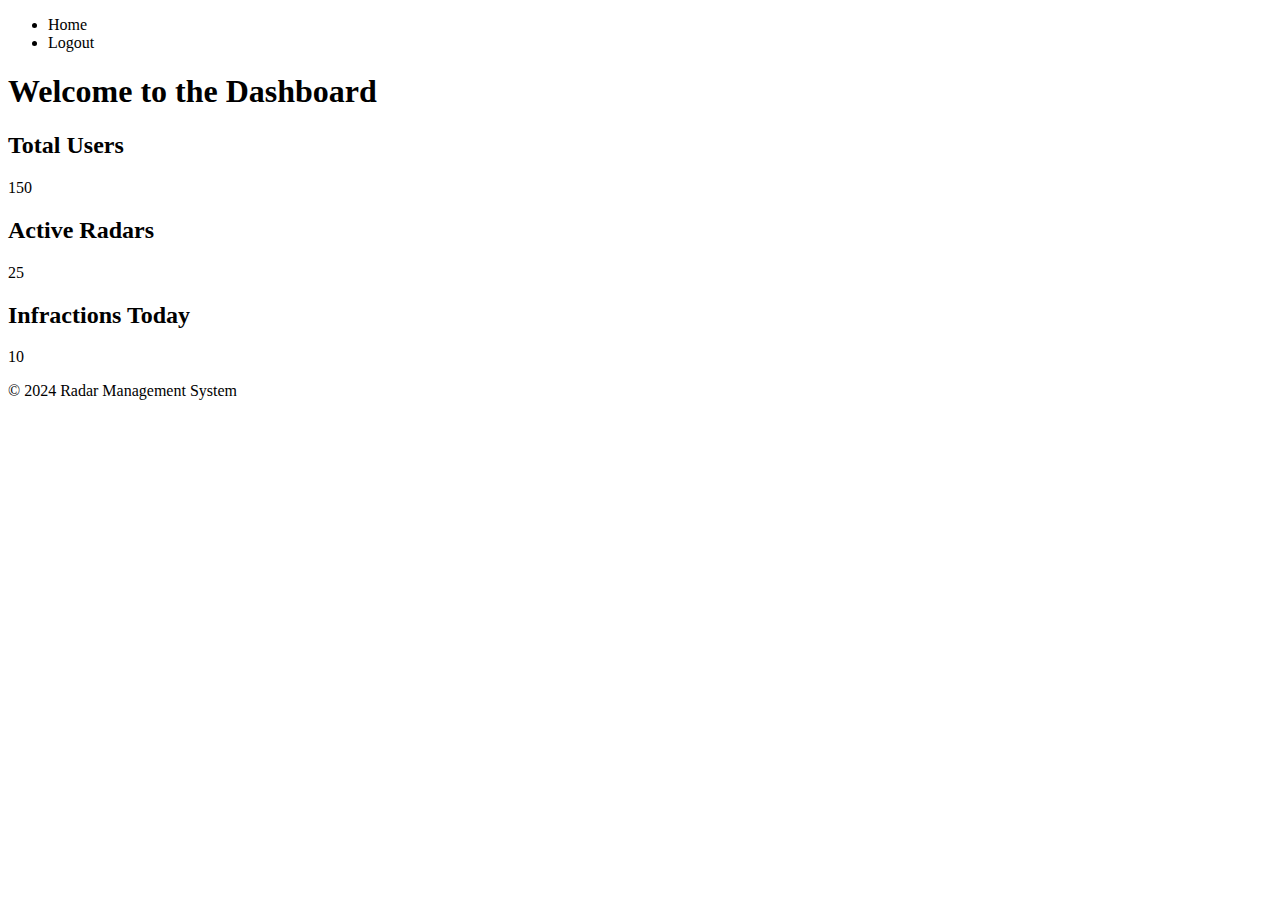
<file: target/classes/templates/index.html>
<!DOCTYPE html>
<html xmlns:th="http://www.thymeleaf.org">
<head>
  <meta charset="UTF-8">
  <title>Dashboard</title>
  <link rel="stylesheet" th:href="@{/css/styles.css}">
</head>
<body>
<header>
  <nav>
    <ul>
      <li><a th:href="@{/}">Home</a></li>
      <li><a th:href="@{/logout}">Logout</a></li>
    </ul>
  </nav>
</header>
<main>
  <section class="dashboard">
    <h1>Welcome to the Dashboard</h1>
    <div class="info-boxes">
      <div class="info-box">
        <h2>Total Users</h2>
        <p>150</p>
      </div>
      <div class="info-box">
        <h2>Active Radars</h2>
        <p>25</p>
      </div>
      <div class="info-box">
        <h2>Infractions Today</h2>
        <p>10</p>
      </div>
    </div>
  </section>
</main>
<footer>
  <p>&copy; 2024 Radar Management System</p>
</footer>
</body>
</html>
</file>
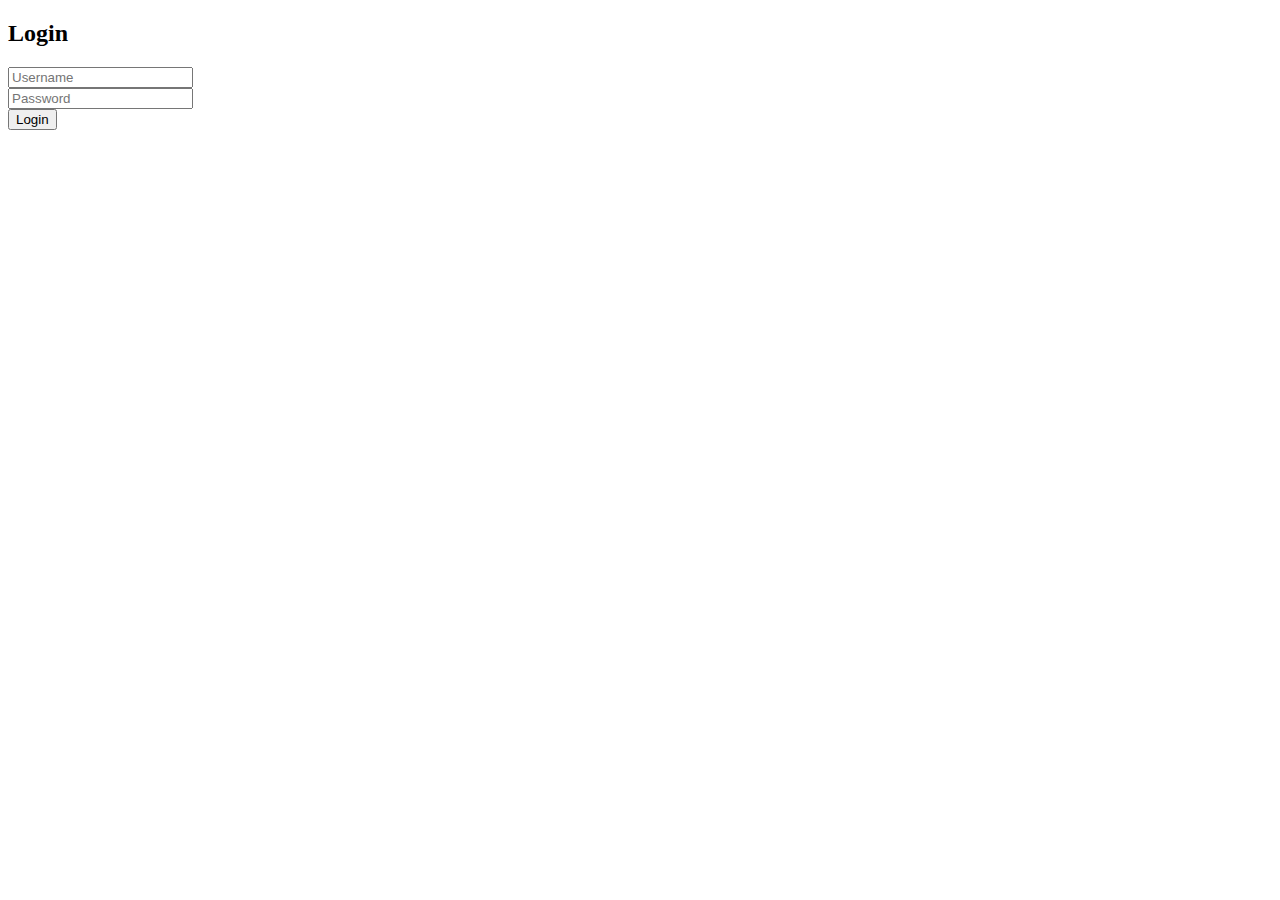
<file: target/classes/templates/login.html>
<!DOCTYPE html>
<html xmlns:th="http://www.thymeleaf.org">
<head>
    <meta charset="UTF-8">
    <title>Login</title>
    <link rel="stylesheet" th:href="@{/css/styles.css}">
</head>
<body>
<div class="login-container">
    <div class="login-box">
        <h2>Login</h2>
        <form th:action="@{/login}" method="post">
            <div class="textbox">
                <input type="text" placeholder="Username" name="username" required>
            </div>
            <div class="textbox">
                <input type="password" placeholder="Password" name="password" required>
            </div>
            <button type="submit" class="btn">Login</button>
        </form>
    </div>
</div>
</body>
</html>
</file>
